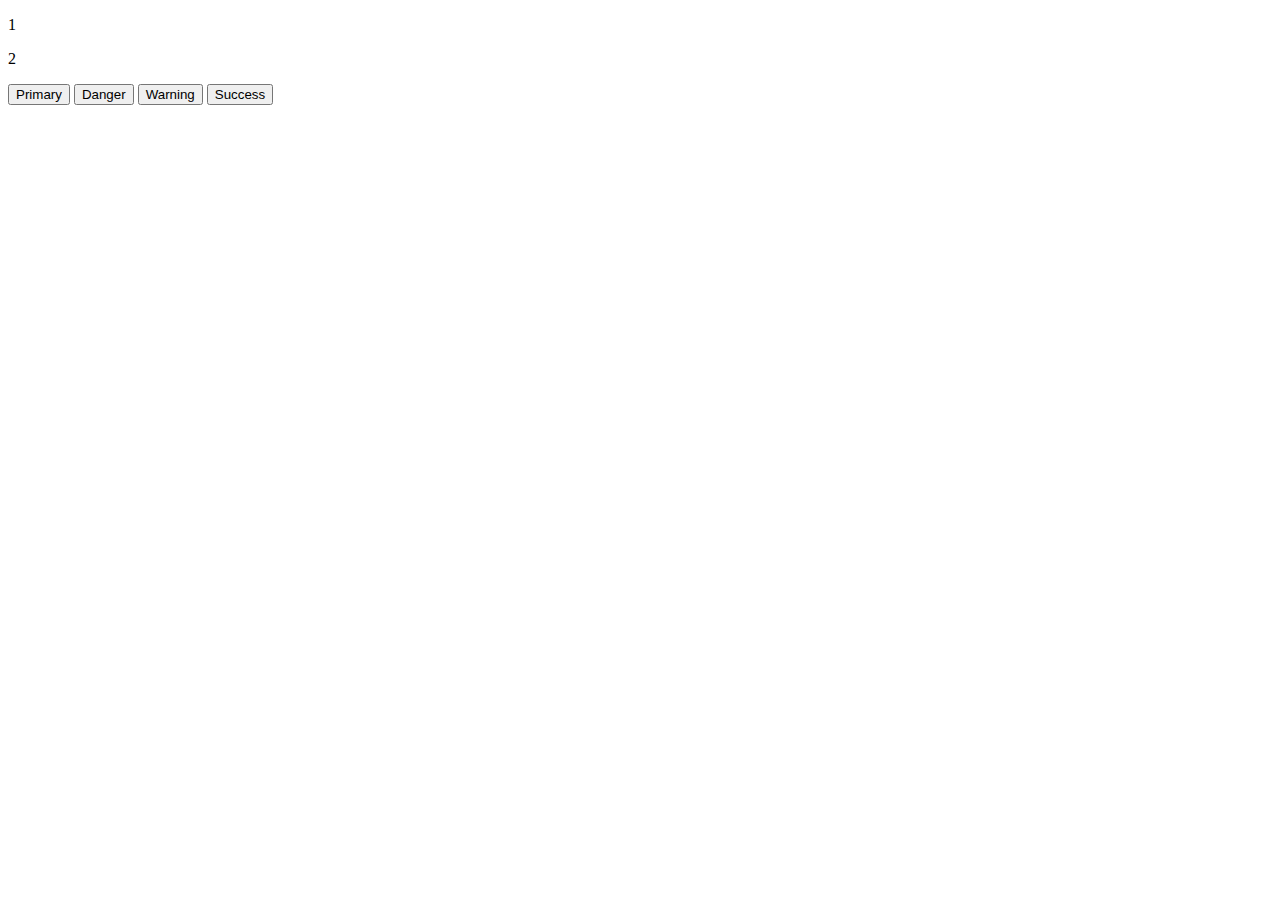
<file: index.html>
<!DOCTYPE html>
<html lang="en">
<head>
    <meta charset="UTF-8">
    <meta http-equiv="X-UA-Compatible" content="IE=edge">
    <meta name="viewport" content="width=device-width, initial-scale=1.0">
    <title>Document</title>
    <link href="https://cdn.jsdelivr.net/npm/bootstrap@5.0.2/dist/css/bootstrap.min.css" rel="stylesheet" integrity="sha384-EVSTQN3/azprG1Anm3QDgpJLIm9Nao0Yz1ztcQTwFspd3yD65VohhpuuCOmLASjC" crossorigin="anonymous">
    <script src="https://cdn.jsdelivr.net/npm/bootstrap@5.0.2/dist/js/bootstrap.bundle.min.js" integrity="sha384-MrcW6ZMFYlzcLA8Nl+NtUVF0sA7MsXsP1UyJoMp4YLEuNSfAP+JcXn/tWtIaxVXM" crossorigin="anonymous"></script>
    <script src="https://cdn.jsdelivr.net/npm/@popperjs/core@2.9.2/dist/umd/popper.min.js" integrity="sha384-IQsoLXl5PILFhosVNubq5LC7Qb9DXgDA9i+tQ8Zj3iwWAwPtgFTxbJ8NT4GN1R8p" crossorigin="anonymous"></script>
<script src="https://cdn.jsdelivr.net/npm/bootstrap@5.0.2/dist/js/bootstrap.min.js" integrity="sha384-cVKIPhGWiC2Al4u+LWgxfKTRIcfu0JTxR+EQDz/bgldoEyl4H0zUF0QKbrJ0EcQF" crossorigin="anonymous"></script>
</head>
<body>
    <div class="d-flex">
        <p>1</p>
        <p>2</p>
    </div>
    <button class="btn btn-primary">Primary</button>
    <button class="btn btn-danger">Danger</button>
    <button class="btn btn-warning">Warning</button>
    <button class="btn btn-success">Success</button>

</body>
</html>
</file>
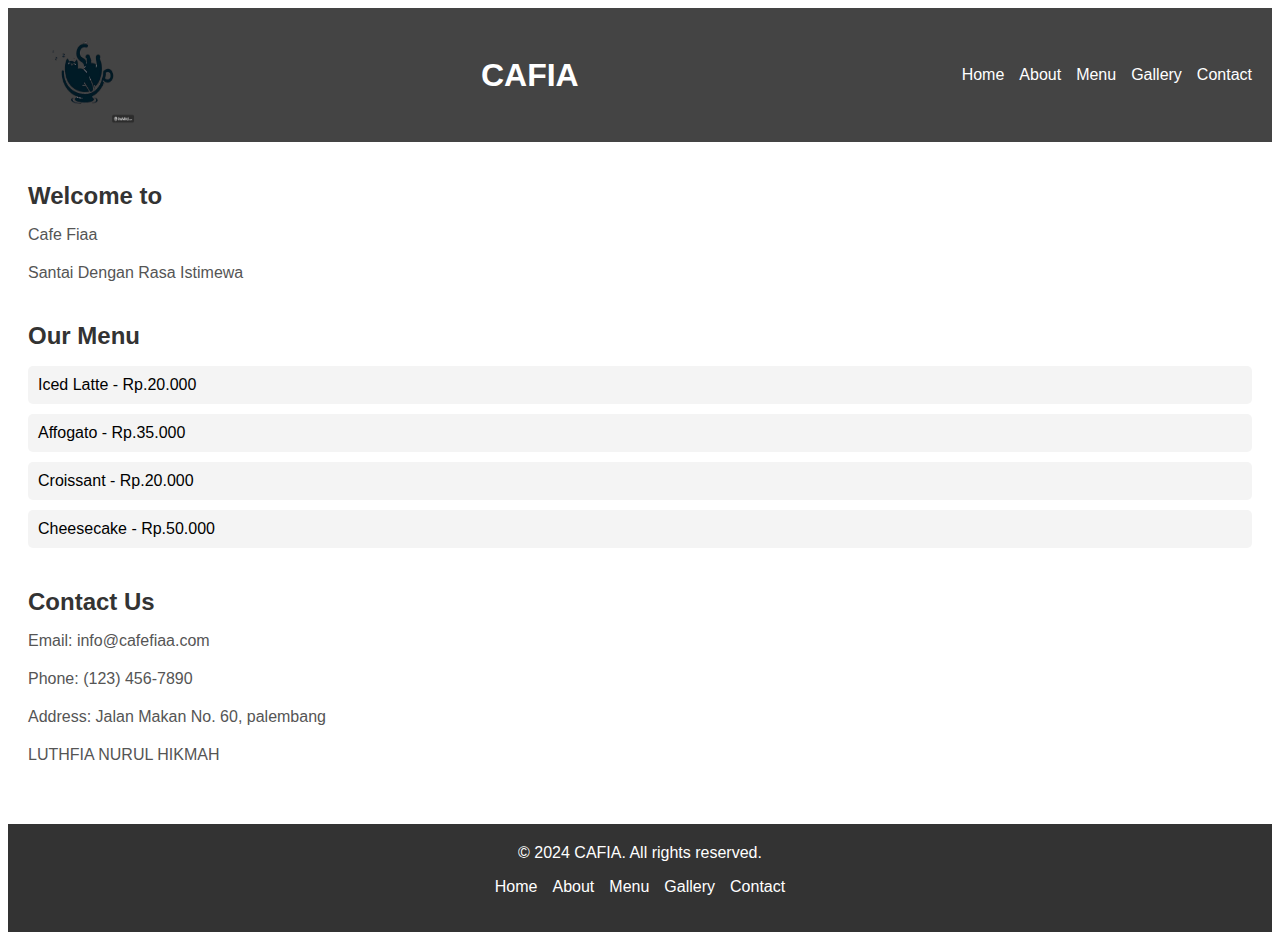
<file: project1_fia.html>
<!DOCTYPE html>
<html lang="en">
<head>
    <meta charset="UTF-8">
    <meta http-equiv="X-UA-Compatible" content="IE=edge">
    <meta name="viewport" content="width=device-width, initial-scale=1.0">
    <title>Document</title>
    <link rel="stylesheet" href="styles.css">
    <script>
        // Menampilkan alert saat halaman dimuat
        window.onload = function() {
            alert("Selamat datang di Cafe Fiaa!");

            // Menampilkan prompt untuk meminta nama pengguna
            var nama = prompt("Masukkan nama Anda:", "Nama Anda");
            if (nama != null && nama != "") {
                alert("Halo, " + nama + "!");

                // Menampilkan confirm untuk mengonfirmasi tindakan
                var konfirmasi = confirm("Apakah Anda ingin melanjutkan ke halaman berikutnya?");
                if (konfirmasi == true) {
                    alert("Anda memilih untuk melanjutkan.");
                    // Tambahkan tindakan untuk melanjutkan, misalnya mengarahkan ke halaman lain
                    // window.location.href = "https://contoh.com/halaman-lain";
                } else {
                    alert("Anda memilih untuk tetap di halaman ini.");
                }
            } else {
                alert("Anda tidak memasukkan nama.");
            }
        }
    </script>
</head>
<body>
    
    <!-- Header -->
    <header>
        <div class="logo">
            <img src="image/Logo for cafe COZY.png" alt="">
        </div>
        <div class="judul">
            <h1>CAFIA</h1>
        </div>
        <nav>
            <ul>
                <li><a href="#home">Home</a></li>
                <li><a href="#about">About</a></li>
                <li><a href="#menu">Menu</a></li>
                <li><a href="#gallery">Gallery</a></li>
                <li><a href="#contact">Contact</a></li>
            </ul>
        </nav>
    </header>

    <!-- Main Content -->
    <main>
        <!-- About Section -->
        <section id="about" class="section">
            <h2>Welcome to</h2>
            <p> Cafe Fiaa</p>
            <p>Santai Dengan Rasa Istimewa</p>
        </section>

        <!-- Menu Section -->
        <section id="menu" class="section">
            <h2>Our Menu</h2>
            <ul>
                <li>Iced Latte - Rp.20.000</li>
                <li>Affogato - Rp.35.000</li>
                <li>Croissant - Rp.20.000</li>
                <li>Cheesecake - Rp.50.000</li>
            </ul>
        </section>

        <!-- Contact Section -->
        <section id="contact" class="section">
            <h2>Contact Us</h2>
            <p>Email: info@cafefiaa.com</p>
            <p>Phone: (123) 456-7890</p>
            <p>Address: Jalan Makan No. 60, palembang</p>
            <p>LUTHFIA NURUL HIKMAH</p>
        </section>
    </main>

    <!-- Footer -->
    <footer>
        <p>&copy; 2024 CAFIA. All rights reserved.</p>
        <nav>
            <ul>
                <li><a href="#home">Home</a></li>
                <li><a href="#about">About</a></li>
                <li><a href="#menu">Menu</a></li>
                <li><a href="#gallery">Gallery</a></li>
                <li><a href="#contact">Contact</a></li>
            </ul>
        </nav>
    </footer>
</body>
</html>
</file>
<file: styles.css>
{
    margin: 0;
    padding: 0;
    box-sizing: border-box;   
}
body {
display: flex;
flex-direction: column;
min-height: 100vh;
font-family: Arial, sans-serif;
}

header {
background-color: #444;
color: #fff;
padding: 10px 20px;
display: flex;
justify-content: space-between;
align-items: center;
}

header.logo  {
width: 50px;
margin: 0 20px;
}

.logo>img{
    width: 110px;
    height: 110px;
}
header nav ul {
list-style: none;
display: flex;
gap: 15px;
}

header nav ul li {
display: inline;
}

header nav ul li a {
color: #fff;
text-decoration: none;
}

header nav ul li a:hover {
text-decoration: underline;
}

main {
flex: 1;
padding: 20px;
}

.section {
margin-bottom: 40px;
}

.section h2 {
margin-bottom: 10px;
color: #333;
}

.section p {
margin-bottom: 20px;
color: #555;
}

.section ul {
list-style: none;
padding: 0;
}

.section ul li {
background-color: #f4f4f4;
margin-bottom: 10px;
padding: 10px;
border-radius: 5px;
}


footer {
background-color: #333;
color: #fff;
padding: 20px;
text-align: center;
margin-top: auto;
}

footer p {
margin: 0 0 10px 0;
}

footer nav ul {
list-style: none;
padding: 0;
display: flex;
justify-content: center;
gap: 15px;
}

footer nav ul li {
display: inline;
}

footer nav ul li a {
color: #fff;
text-decoration: none;
}

footer nav ul li a:hover {
text-decoration: underline;
}
</file>
